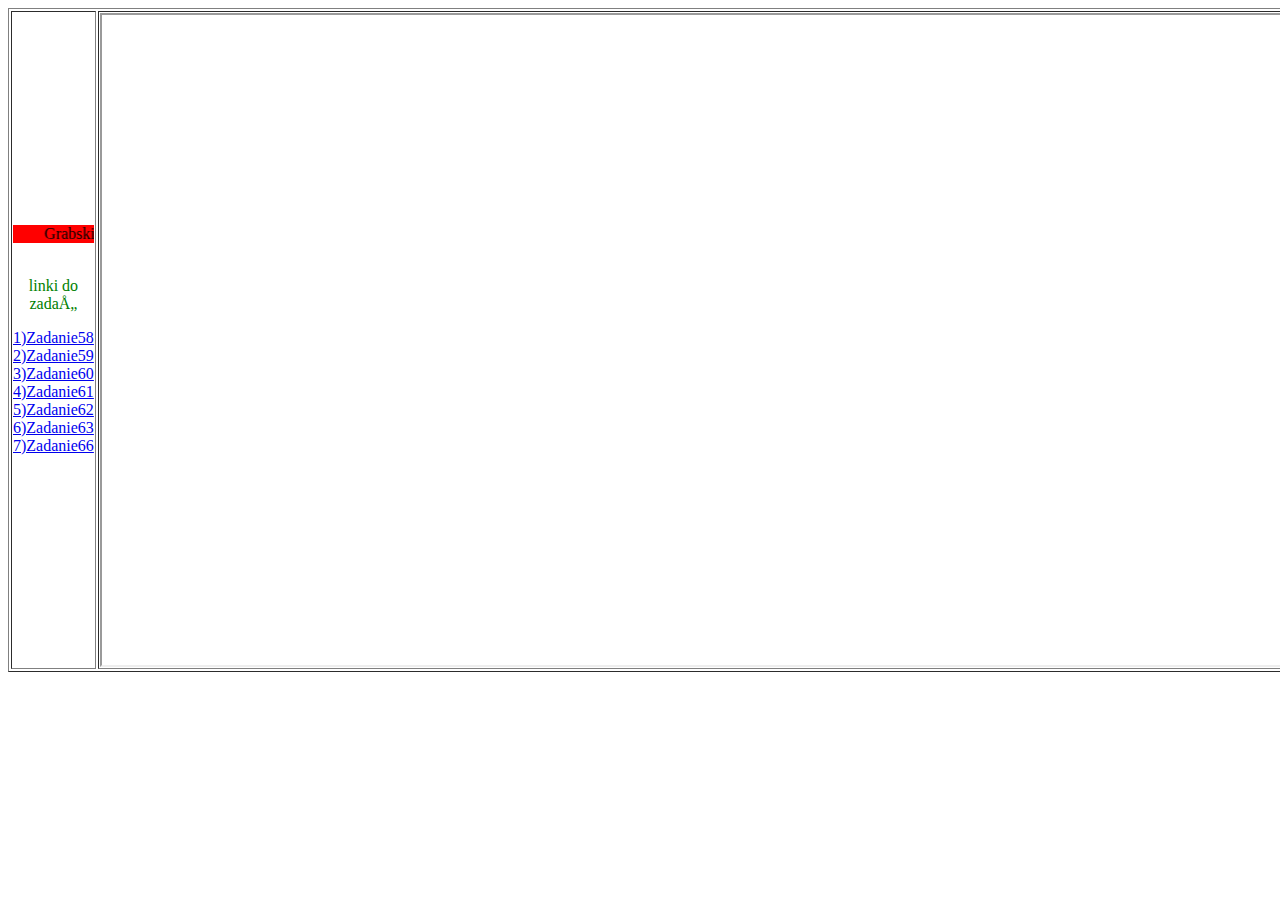
<file: index.html>
<html>
<head>
<META HTTP-EQUIV="content-type" CONTENT="text/html;>
<meta charset="utf-8">
</head>
<body>
<table width=75% border="1" align="center">
<tr>
<td width=18% align=center>
<marquee bgcolor="red">Grabski</marquee> 
<br>
<br>
<p><font color="green">linki do zadań</font></p>
<a href="zadanie58_gra.html" target="strony">1)Zadanie58</a><br>
<a href="zadanie59_gra.html" target="strony">2)Zadanie59</a><br>
<a href="zadanie60_gra.html" target="strony">3)Zadanie60</a><br>
<a href="zadanie61_gra.html" target="strony">4)Zadanie61</a><br>
<a href="zadanie62_gra.html" target="strony">5)Zadanie62</a><br>
<a href="zadanie63_gra.html" target="strony">6)Zadanie63</a><br>
<a href="zadanie66_gra.html" target="strony">7)Zadanie66</a><br>
</td>
<td align=center><iframe width=1500 height=650 name="strony" border="0"></iframe>
</td>
<td width=18% align=center>
<p><font color="green">linki do kodów zadań</font></p>
<a href="zadanie59_kod_gra.html" target="strony">1)Zadanie59_kod</a><br>
<a href="zadanie60_kod_gra.html" target="strony">2)Zadanie60_kod</a><br>
<a href="zadanie61_kod_gra.html" target="strony">3)Zadanie61_kod</a><br>
<a href="zadanie62_kod_gra.html" target="strony">4)Zadanie62_kod</a><br>
</td>
</tr>
</table>
</body>
</html>
</file>
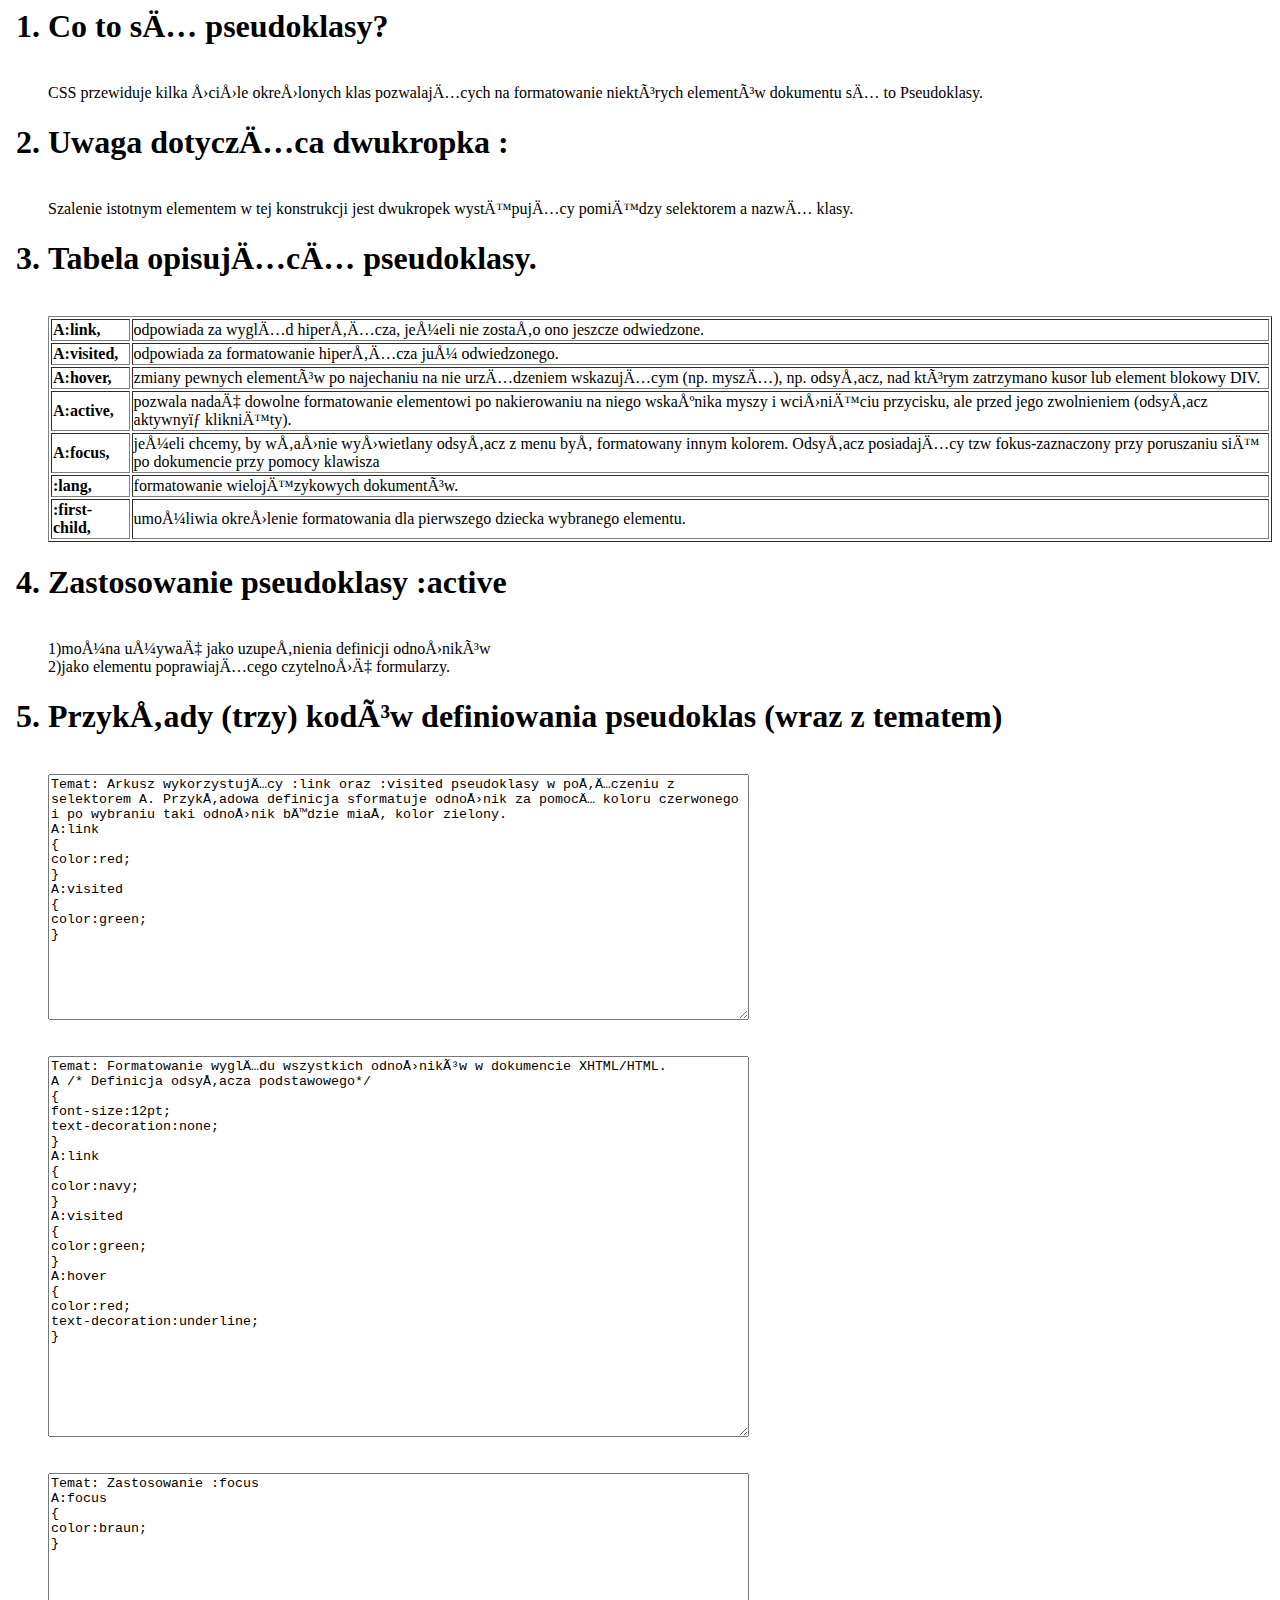
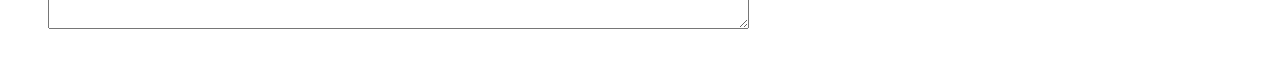
<file: zadanie58_gra.html>
<html>
<head>
<META HTTP-EQUIV="content-type" CONTENT="text/html charset="utf-8";>
</head>
<body>
<ol>
<h1><li>Co to są pseudoklasy?</h1><br>
CSS przewiduje kilka ściśle określonych klas pozwalających na formatowanie niektórych elementów dokumentu są to Pseudoklasy.</li>
<h1><li>Uwaga dotycząca dwukropka :</h1><br>
Szalenie istotnym elementem w tej konstrukcji jest dwukropek występujący pomiędzy selektorem a nazwą klasy.</li>
<h1><li>Tabela opisującą pseudoklasy.</h1><br>
<table border="1">
<tr>
<td><b>A:link,</b></td><td>odpowiada za wygląd hiperłącza, jeżeli nie zostało ono jeszcze odwiedzone.</td>
</tr>
<tr>
<td><b>A:visited,</b></td><td>odpowiada za formatowanie hiperłącza już odwiedzonego.</td>
</tr>
<tr>
<td><b>A:hover,</b></td><td>zmiany pewnych elementów po najechaniu na nie urządzeniem wskazującym (np. myszą), np. odsyłacz, nad którym zatrzymano kusor lub element blokowy DIV.
</td>
</tr>
<tr>
<td><b>A:active,</b></td><td>pozwala nadać dowolne formatowanie elementowi po nakierowaniu na niego wskaźnika myszy i wciśnięciu przycisku, ale przed jego zwolnieniem (odsyłacz aktywnykliknięty).</td>
</tr>
<tr>
<td><b>A:focus,</b></td><td>jeżeli chcemy, by właśnie wyświetlany odsyłacz z menu był formatowany innym kolorem. Odsyłacz posiadający tzw fokus-zaznaczony przy poruszaniu się po dokumencie przy pomocy klawisza</td>
</tr>
<tr>
<td><b>:lang,</b></td><td>formatowanie wielojęzykowych dokumentów.</td>
</tr>
<tr>
<td><b>:first-child,</b></td><td>umożliwia określenie formatowania dla pierwszego dziecka wybranego elementu.</td>
</tr>
</table></li>
<h1><li>Zastosowanie pseudoklasy :active</h1><br>
1)można używać jako uzupełnienia definicji odnośników<br>
2)jako elementu poprawiającego czytelność formularzy.</li>
<h1><li>Przykłady (trzy) kodów definiowania pseudoklas (wraz z tematem)</h1><br>
<textarea cols="85" rows="16">
Temat: Arkusz wykorzystujący :link oraz :visited pseudoklasy w połączeniu z selektorem A. Przykładowa definicja sformatuje odnośnik za pomocą koloru czerwonego i po wybraniu taki odnośnik będzie miał kolor zielony.
A:link
{
color:red;
}
A:visited
{
color:green;
}
</textarea><br><br><br>
<textarea cols="85" rows="25">
Temat: Formatowanie wyglądu wszystkich odnośników w dokumencie XHTML/HTML.
A /* Definicja odsyłacza podstawowego*/
{
font-size:12pt;
text-decoration:none;
}
A:link
{
color:navy;
}
A:visited
{
color:green;
}
A:hover
{
color:red;
text-decoration:underline;
}
</textarea><br><br><br>
<textarea cols="85" rows="10">
Temat: Zastosowanie :focus
A:focus
{
color:braun;
}
</textarea><br><br><br></li>
</ol>
</body>
</html>
</file>
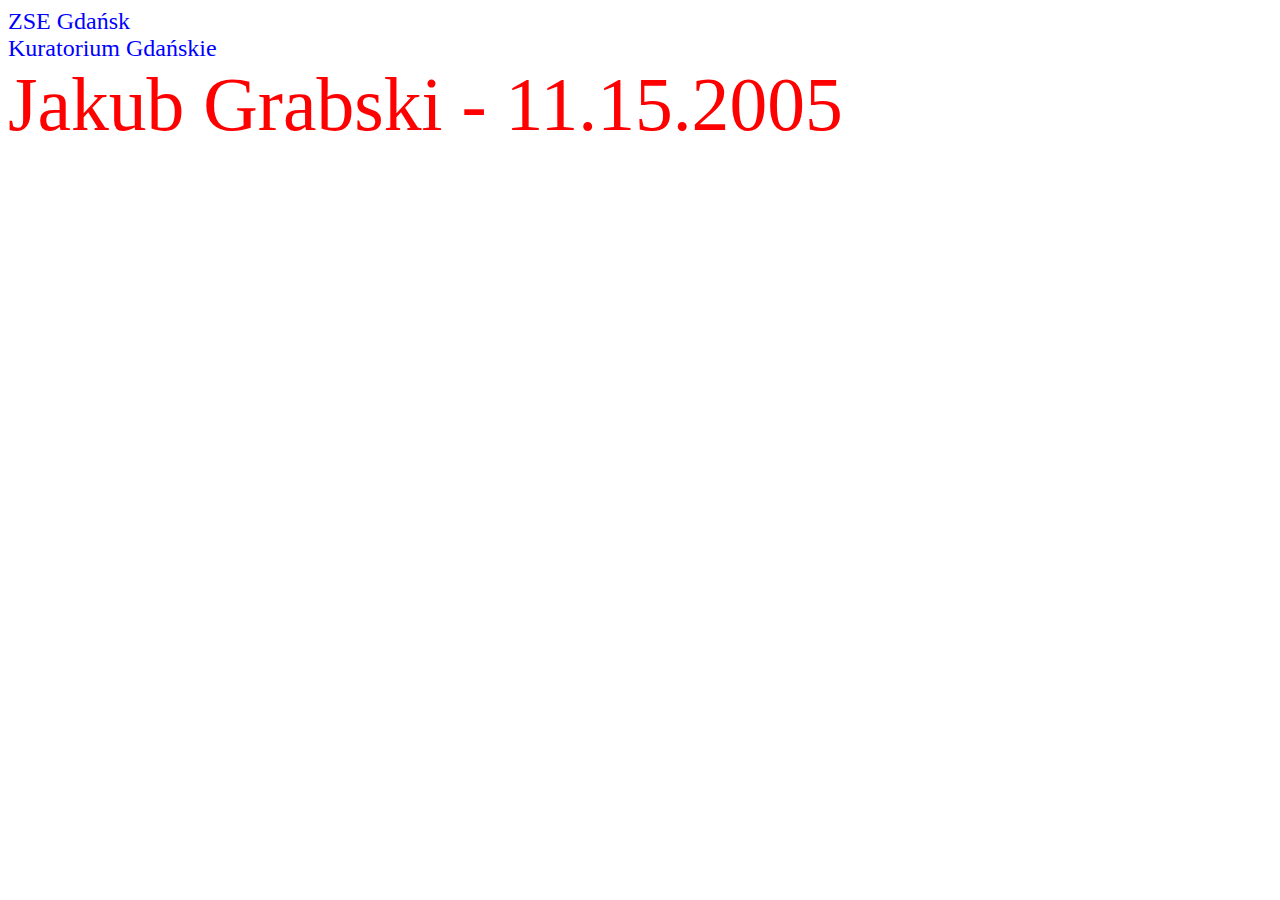
<file: zadanie59_gra.html>
<!DOCTYPE html>
<html>
<head>
	<title>Moja strona</title>
	<link rel="stylesheet" type="text/css" href="zadanie59_grab.css">
</head>
<body>
    <a href="https://zse.edu.gdansk.pl/pl">ZSE Gdańsk</a><br>
	<a href="https://www.kuratorium.gda.pl">Kuratorium Gdańskie</a><br>
	<div style="color: red; font-size: 2cm;">
		Jakub Grabski - 11.15.2005
	</div>
</body>
</html>
<!–Właściwość text-decoration definiuje dekorację tekstu w linku. Wartością none usuwa podkreślenie i inne dekoracje. Wartość underline dodaje podkreślenie do tekstu.
Jakub Grabski –>
</file>
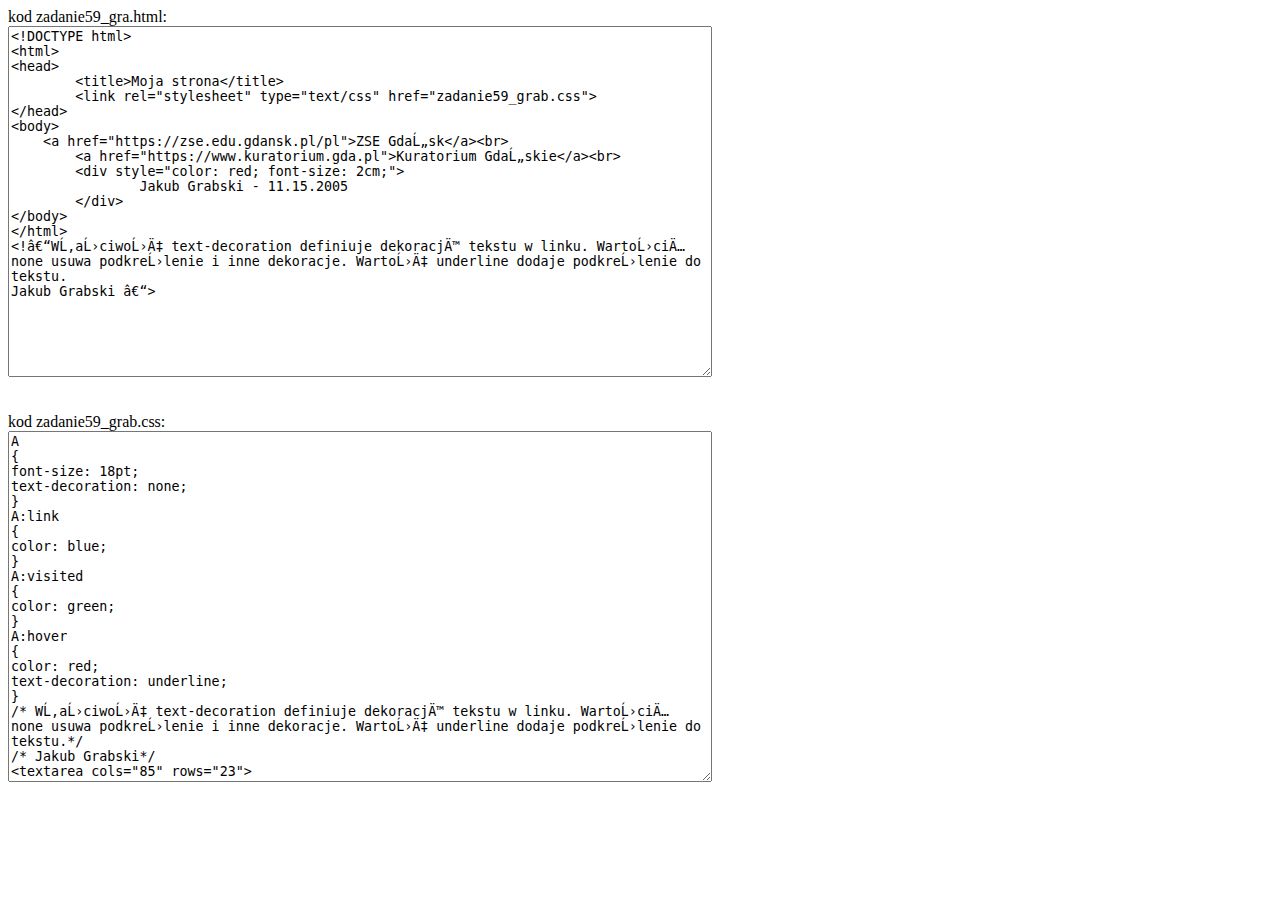
<file: zadanie59_kod_gra.html>
<html>
<head>
<META HTTP-EQUIV="content-type" CONTENT="text/html;charset="utf-8">
</head>
<body>
kod zadanie59_gra.html:<br>
<textarea cols="85" rows="23">
<!DOCTYPE html>
<html>
<head>
	<title>Moja strona</title>
	<link rel="stylesheet" type="text/css" href="zadanie59_grab.css">
</head>
<body>
    <a href="https://zse.edu.gdansk.pl/pl">ZSE Gdańsk</a><br>
	<a href="https://www.kuratorium.gda.pl">Kuratorium Gdańskie</a><br>
	<div style="color: red; font-size: 2cm;">
		Jakub Grabski - 11.15.2005
	</div>
</body>
</html>
<!–Właściwość text-decoration definiuje dekorację tekstu w linku. Wartością none usuwa podkreślenie i inne dekoracje. Wartość underline dodaje podkreślenie do tekstu.
Jakub Grabski –>
</textarea><br><br><br>
kod zadanie59_grab.css:<br>
<textarea cols="85" rows="23">
A 
{
font-size: 18pt;
text-decoration: none;
}
A:link 
{
color: blue;
}
A:visited 
{
color: green;
}
A:hover 
{
color: red;
text-decoration: underline;
}
/* Właściwość text-decoration definiuje dekorację tekstu w linku. Wartością none usuwa podkreślenie i inne dekoracje. Wartość underline dodaje podkreślenie do tekstu.*/
/* Jakub Grabski*/
<textarea cols="85" rows="23">
</file>
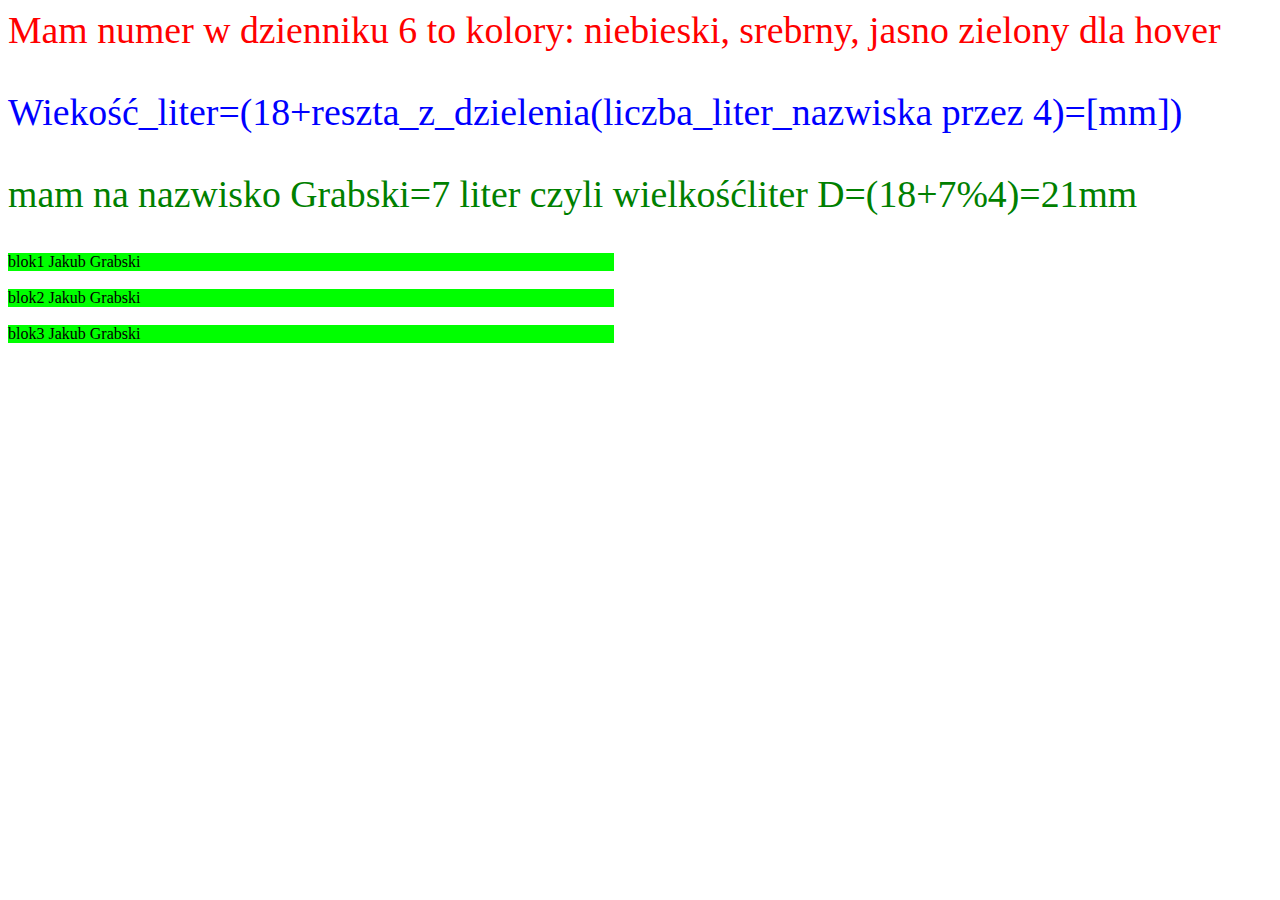
<file: zadanie60_gra.html>
﻿<html>
<head>
 <title>demonstracja hover</title>
 <meta http-equiv="Content-Type" content="text/html; charset=UTF-8" />
 <link rel="stylesheet" type="text/css" href="zadanie60_grab.css">
</head>
<body>
 <p style="color:red;font-size:10mm"> Mam numer w dzienniku 6 to kolory: niebieski, srebrny, jasno zielony dla hover</p>
 <p style="color:blue;font-size:10mm">Wiekość_liter=(18+reszta_z_dzielenia(liczba_liter_nazwiska przez 4)=[mm])</p>
 <p style="color:green;font-size:10mm">mam na nazwisko Grabski=7 liter czyli wielkośćliter D=(18+7%4)=21mm </p>
 <div id= "blok1_grabski"> blok1 Jakub Grabski</div><br>
 <div id= "blok2_grabski"> blok2 Jakub Grabski </div><br>
 <div id= "blok3_grabski"> blok3 Jakub Grabski </div><br>
</body>
</html>
</file>
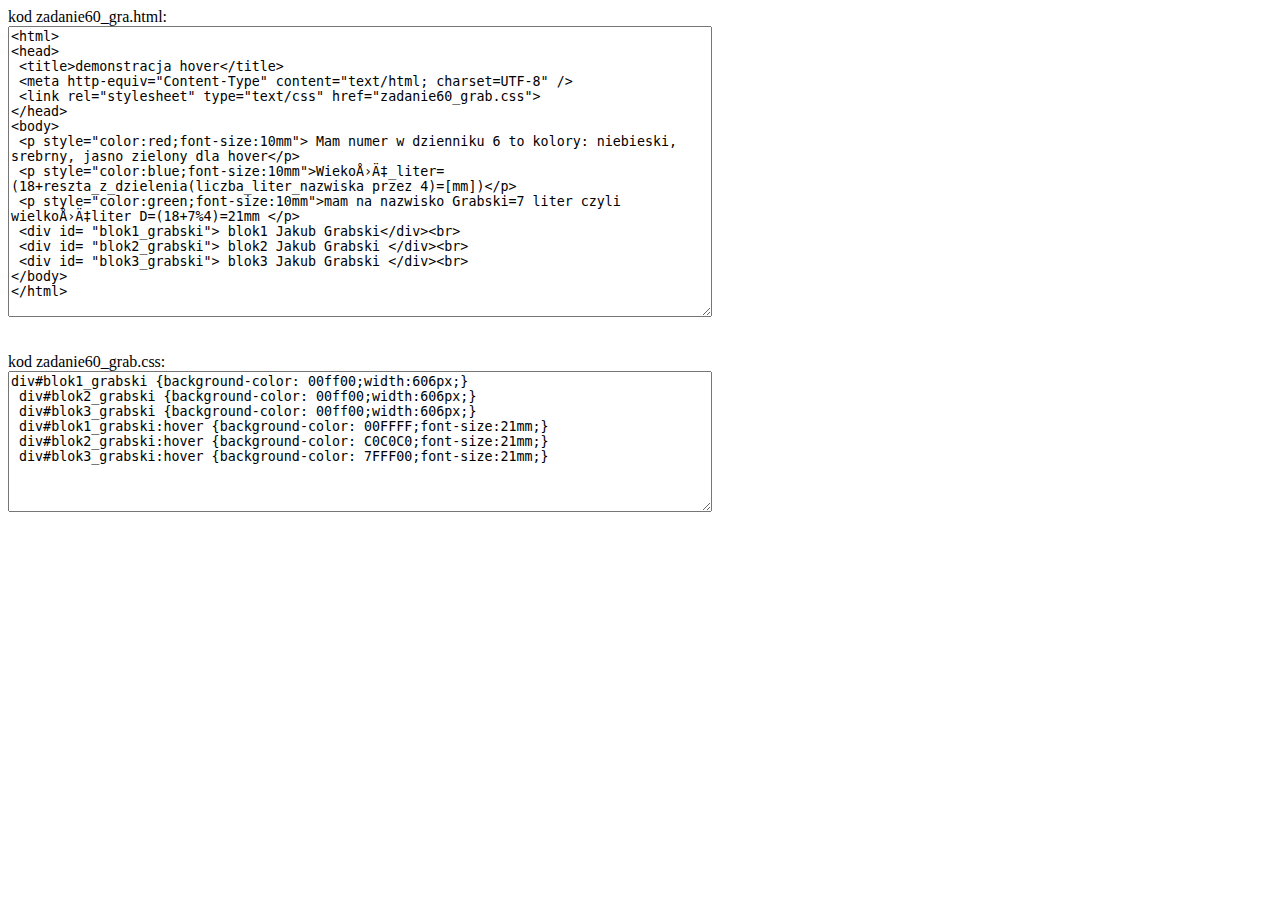
<file: zadanie60_kod_gra.html>
<html>
<head>
<META HTTP-EQUIV="content-type" CONTENT="text/html;charset="utf-8">
</head>
<body>
kod zadanie60_gra.html:<br>
<textarea cols="85" rows="19">
<html>
<head>
 <title>demonstracja hover</title>
 <meta http-equiv="Content-Type" content="text/html; charset=UTF-8" />
 <link rel="stylesheet" type="text/css" href="zadanie60_grab.css">
</head>
<body>
 <p style="color:red;font-size:10mm"> Mam numer w dzienniku 6 to kolory: niebieski, srebrny, jasno zielony dla hover</p>
 <p style="color:blue;font-size:10mm">Wiekość_liter=(18+reszta_z_dzielenia(liczba_liter_nazwiska przez 4)=[mm])</p>
 <p style="color:green;font-size:10mm">mam na nazwisko Grabski=7 liter czyli wielkośćliter D=(18+7%4)=21mm </p>
 <div id= "blok1_grabski"> blok1 Jakub Grabski</div><br>
 <div id= "blok2_grabski"> blok2 Jakub Grabski </div><br>
 <div id= "blok3_grabski"> blok3 Jakub Grabski </div><br>
</body>
</html>
</textarea><br><br><br>
kod zadanie60_grab.css:<br>
<textarea cols="85" rows="9">
div#blok1_grabski {background-color: 00ff00;width:606px;}
 div#blok2_grabski {background-color: 00ff00;width:606px;}
 div#blok3_grabski {background-color: 00ff00;width:606px;}
 div#blok1_grabski:hover {background-color: 00FFFF;font-size:21mm;}
 div#blok2_grabski:hover {background-color: C0C0C0;font-size:21mm;}
 div#blok3_grabski:hover {background-color: 7FFF00;font-size:21mm;}
</textarea><br><br><br>
</file>
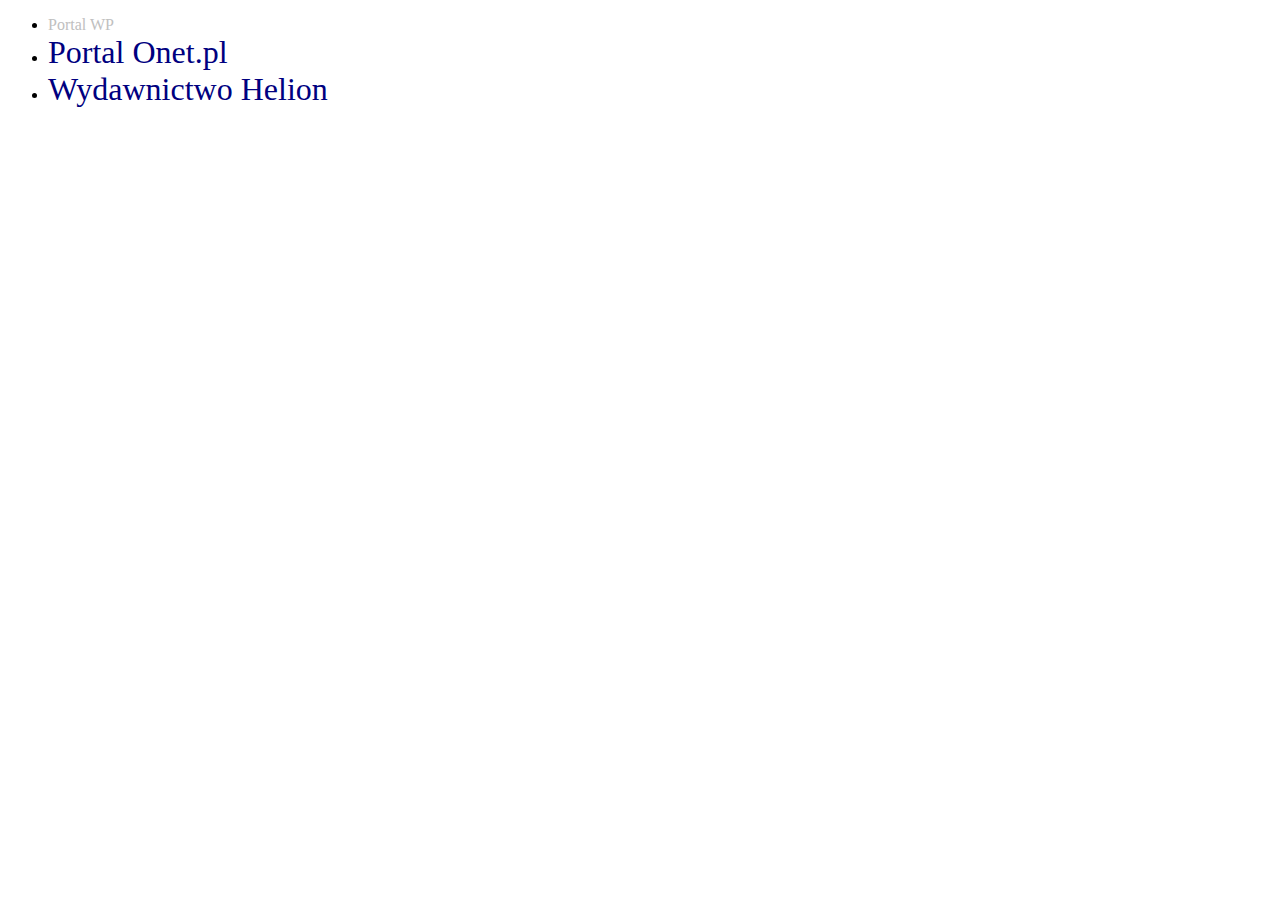
<file: zadanie61_gra.html>
<!DOCTYPE html>
<html>
<head>
	<meta charset="UTF-8">
	<link rel="stylesheet" type="text/css" href="zadanie61_grab.css">
</head>
<body>
	<ul>
		<li><a href="http://www.zse.gda.pl" class="maly">Portal WP</a></li>
		<li><a href="http://onet.pl">Portal Onet.pl</a></li>
		<li><a href="http://helion.pl">Wydawnictwo Helion</a></li>
	</ul>
</body>
</html>
<!–Jakub Grabski –>
</file>
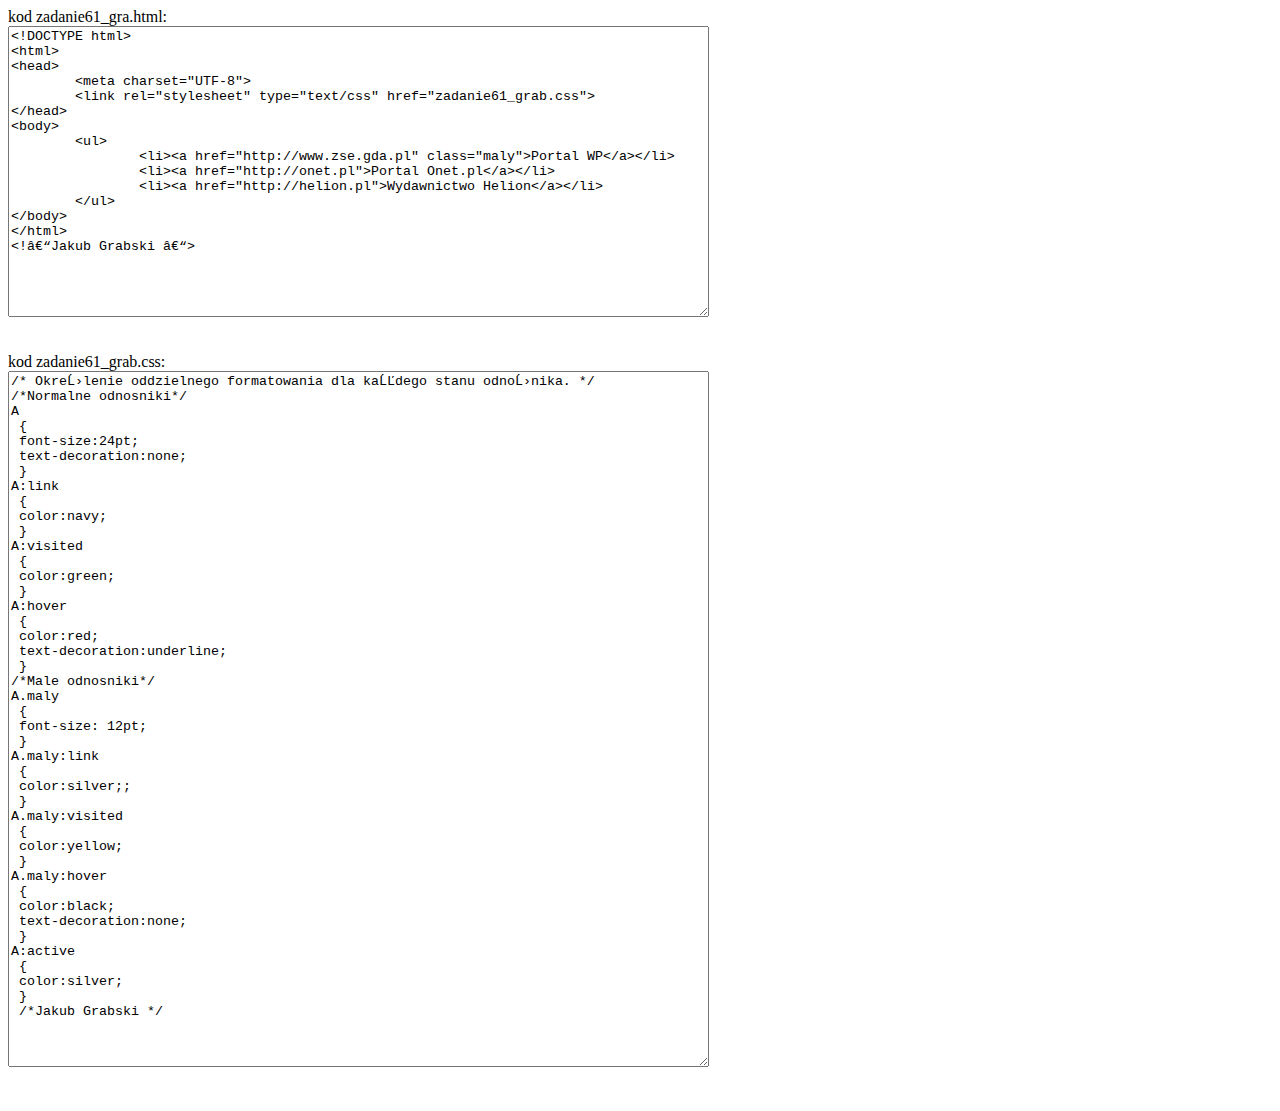
<file: zadanie61_kod_gra.html>
<html>
<head>
<META HTTP-EQUIV="content-type" CONTENT="text/html;charset="utf-8">
</head>
<body>
kod zadanie61_gra.html:<br>
<textarea cols="85" rows="19">
<!DOCTYPE html>
<html>
<head>
	<meta charset="UTF-8">
	<link rel="stylesheet" type="text/css" href="zadanie61_grab.css">
</head>
<body>
	<ul>
		<li><a href="http://www.zse.gda.pl" class="maly">Portal WP</a></li>
		<li><a href="http://onet.pl">Portal Onet.pl</a></li>
		<li><a href="http://helion.pl">Wydawnictwo Helion</a></li>
	</ul>
</body>
</html>
<!–Jakub Grabski –>
</textarea><br><br><br>
kod zadanie61_grab.css:<br>
<textarea cols="85" rows="46">
/* Określenie oddzielnego formatowania dla każdego stanu odnośnika. */
/*Normalne odnosniki*/
A
 {
 font-size:24pt;
 text-decoration:none;
 }
A:link
 {
 color:navy;
 }
A:visited
 {
 color:green;
 }
A:hover
 {
 color:red;
 text-decoration:underline;
 }
/*Male odnosniki*/
A.maly
 {
 font-size: 12pt;
 }
A.maly:link
 {
 color:silver;;
 }
A.maly:visited
 {
 color:yellow;
 }
A.maly:hover
 {
 color:black;
 text-decoration:none;
 }
A:active
 {
 color:silver;
 }
 /*Jakub Grabski */
 </textarea><br><br><br>
</file>
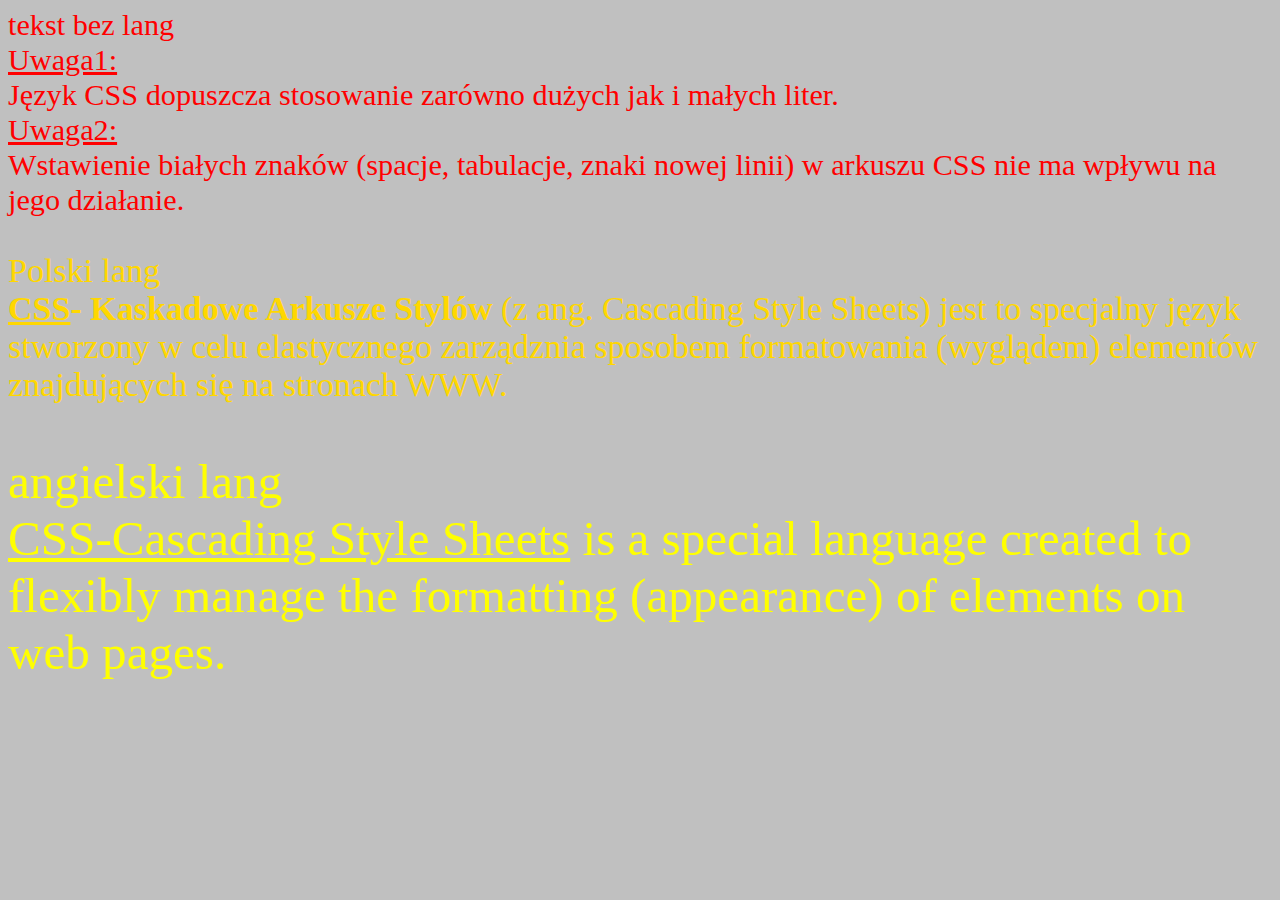
<file: zadanie62_gra.html>
<html>
<head>
<meta http-equiv="Content-Type" content="text/html; charset=UTF-8" />
<link rel="Stylesheet" type="text/css" href="zadanie_62.css" />
</head>
<body style="background-color: silver">
<p>tekst bez lang <br>
<u>Uwaga1:</u><br>
Język CSS dopuszcza stosowanie zarówno dużych jak i małych liter.<br>
<u>Uwaga2:</u><br>
Wstawienie białych znaków (spacje, tabulacje, znaki nowej linii) w arkuszu CSS nie ma wpływu na jego działanie.</p>
<p lang="pl">Polski lang<br>
<b><u>CSS</u>- Kaskadowe Arkusze Stylów</b> (z ang. Cascading Style Sheets) jest to specjalny język stworzony w celu elastycznego zarządznia sposobem formatowania (wyglądem) elementów znajdujących się na stronach WWW.</p>
<p lang="en">angielski lang<br>
<u>CSS-Cascading Style Sheets</u> is a special language created to flexibly manage the formatting (appearance) of elements on web pages.</p>
</body>
</html>
</file>
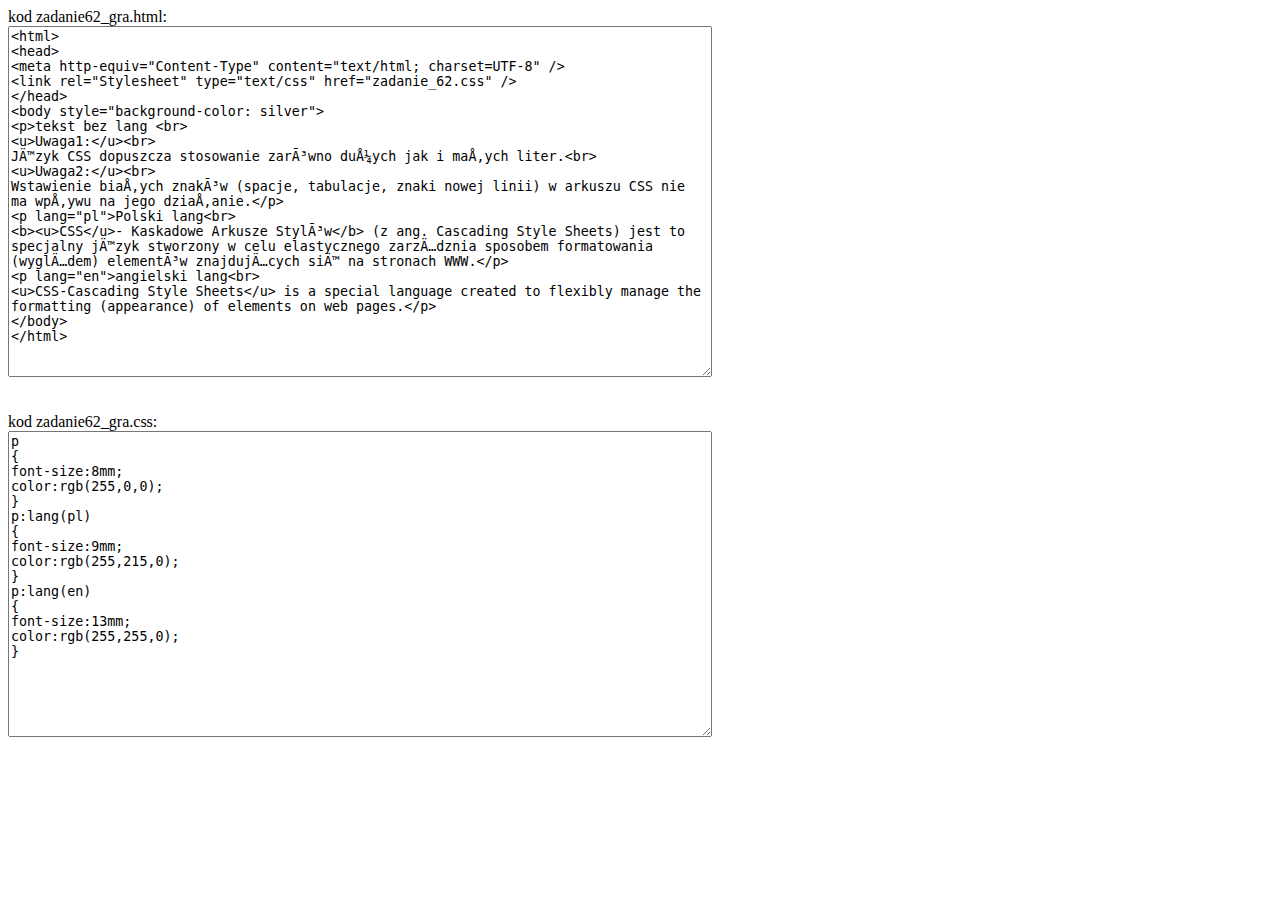
<file: zadanie62_kod_gra.html>
<html>
<head>
<META HTTP-EQUIV="content-type" CONTENT="text/html;charset="utf-8">
</head>
<body>
kod zadanie62_gra.html:<br>
<textarea cols="85" rows="23">
<html>
<head>
<meta http-equiv="Content-Type" content="text/html; charset=UTF-8" />
<link rel="Stylesheet" type="text/css" href="zadanie_62.css" />
</head>
<body style="background-color: silver">
<p>tekst bez lang <br>
<u>Uwaga1:</u><br>
Język CSS dopuszcza stosowanie zarówno dużych jak i małych liter.<br>
<u>Uwaga2:</u><br>
Wstawienie białych znaków (spacje, tabulacje, znaki nowej linii) w arkuszu CSS nie ma wpływu na jego działanie.</p>
<p lang="pl">Polski lang<br>
<b><u>CSS</u>- Kaskadowe Arkusze Stylów</b> (z ang. Cascading Style Sheets) jest to specjalny język stworzony w celu elastycznego zarządznia sposobem formatowania (wyglądem) elementów znajdujących się na stronach WWW.</p>
<p lang="en">angielski lang<br>
<u>CSS-Cascading Style Sheets</u> is a special language created to flexibly manage the formatting (appearance) of elements on web pages.</p>
</body>
</html>
</textarea><br><br><br>
kod zadanie62_gra.css:<br>
<textarea cols="85" rows="20">
p
{
font-size:8mm;
color:rgb(255,0,0);
}
p:lang(pl)
{
font-size:9mm;
color:rgb(255,215,0);
}
p:lang(en)
{
font-size:13mm;
color:rgb(255,255,0);
}
</textarea><br><br><br>
</file>
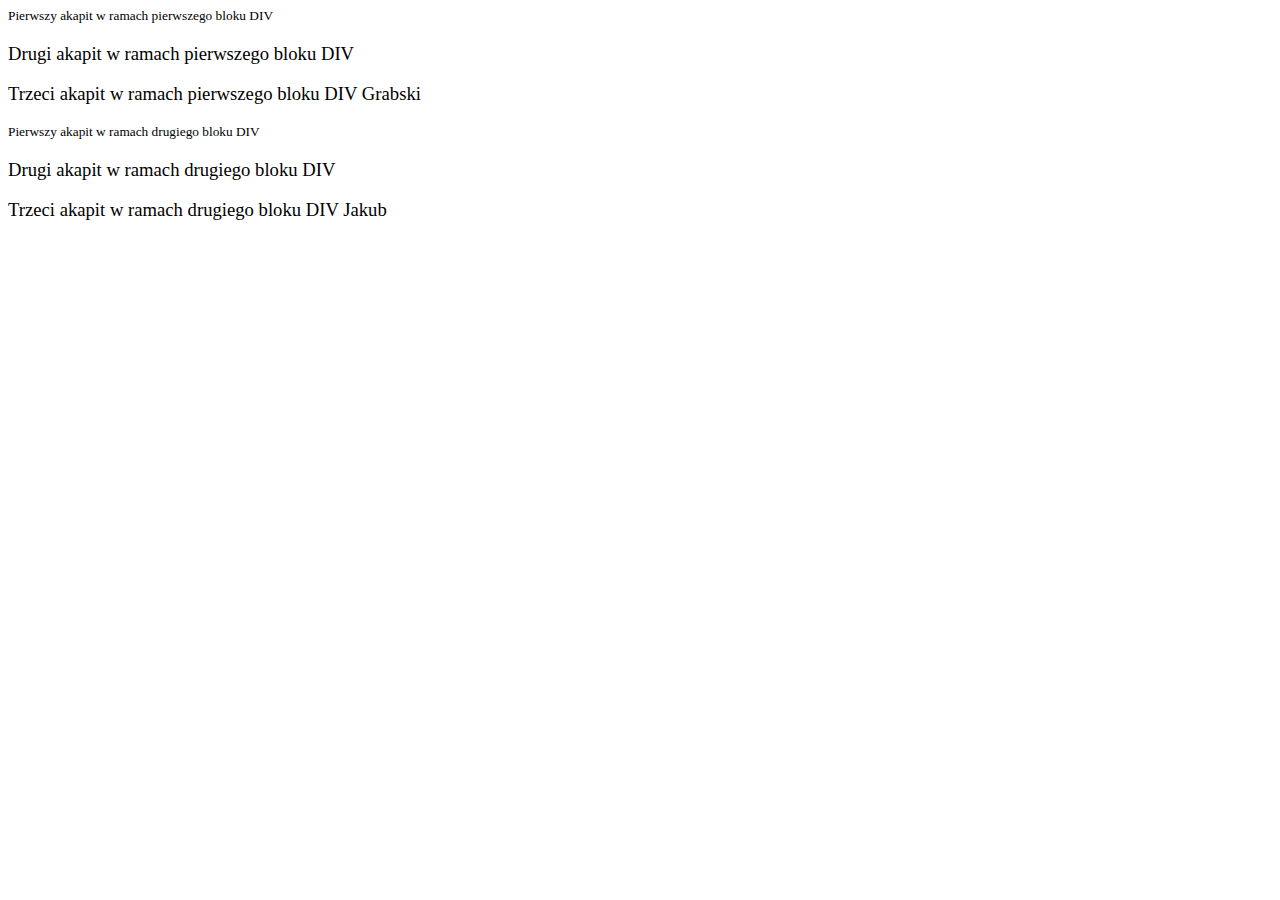
<file: zadanie63_gra.html>
<html>
<head>
<meta http-equiv="Content-Type" content="text/html; charset=UTF-8" />
<link rel="Stylesheet" type="text/css" href="zadanie_63.css" />
</head>
<body>
<div>
<p>Pierwszy akapit w ramach pierwszego bloku DIV</p>
<p>Drugi akapit w ramach pierwszego bloku DIV</p>
<p>Trzeci akapit w ramach pierwszego bloku DIV Grabski</p>
</div>
<div>
<p>Pierwszy akapit w ramach drugiego bloku DIV</p>
<p>Drugi akapit w ramach drugiego bloku DIV</p>
<p>Trzeci akapit w ramach drugiego bloku DIV Jakub</p>
</div>
</body>
</html>
</file>
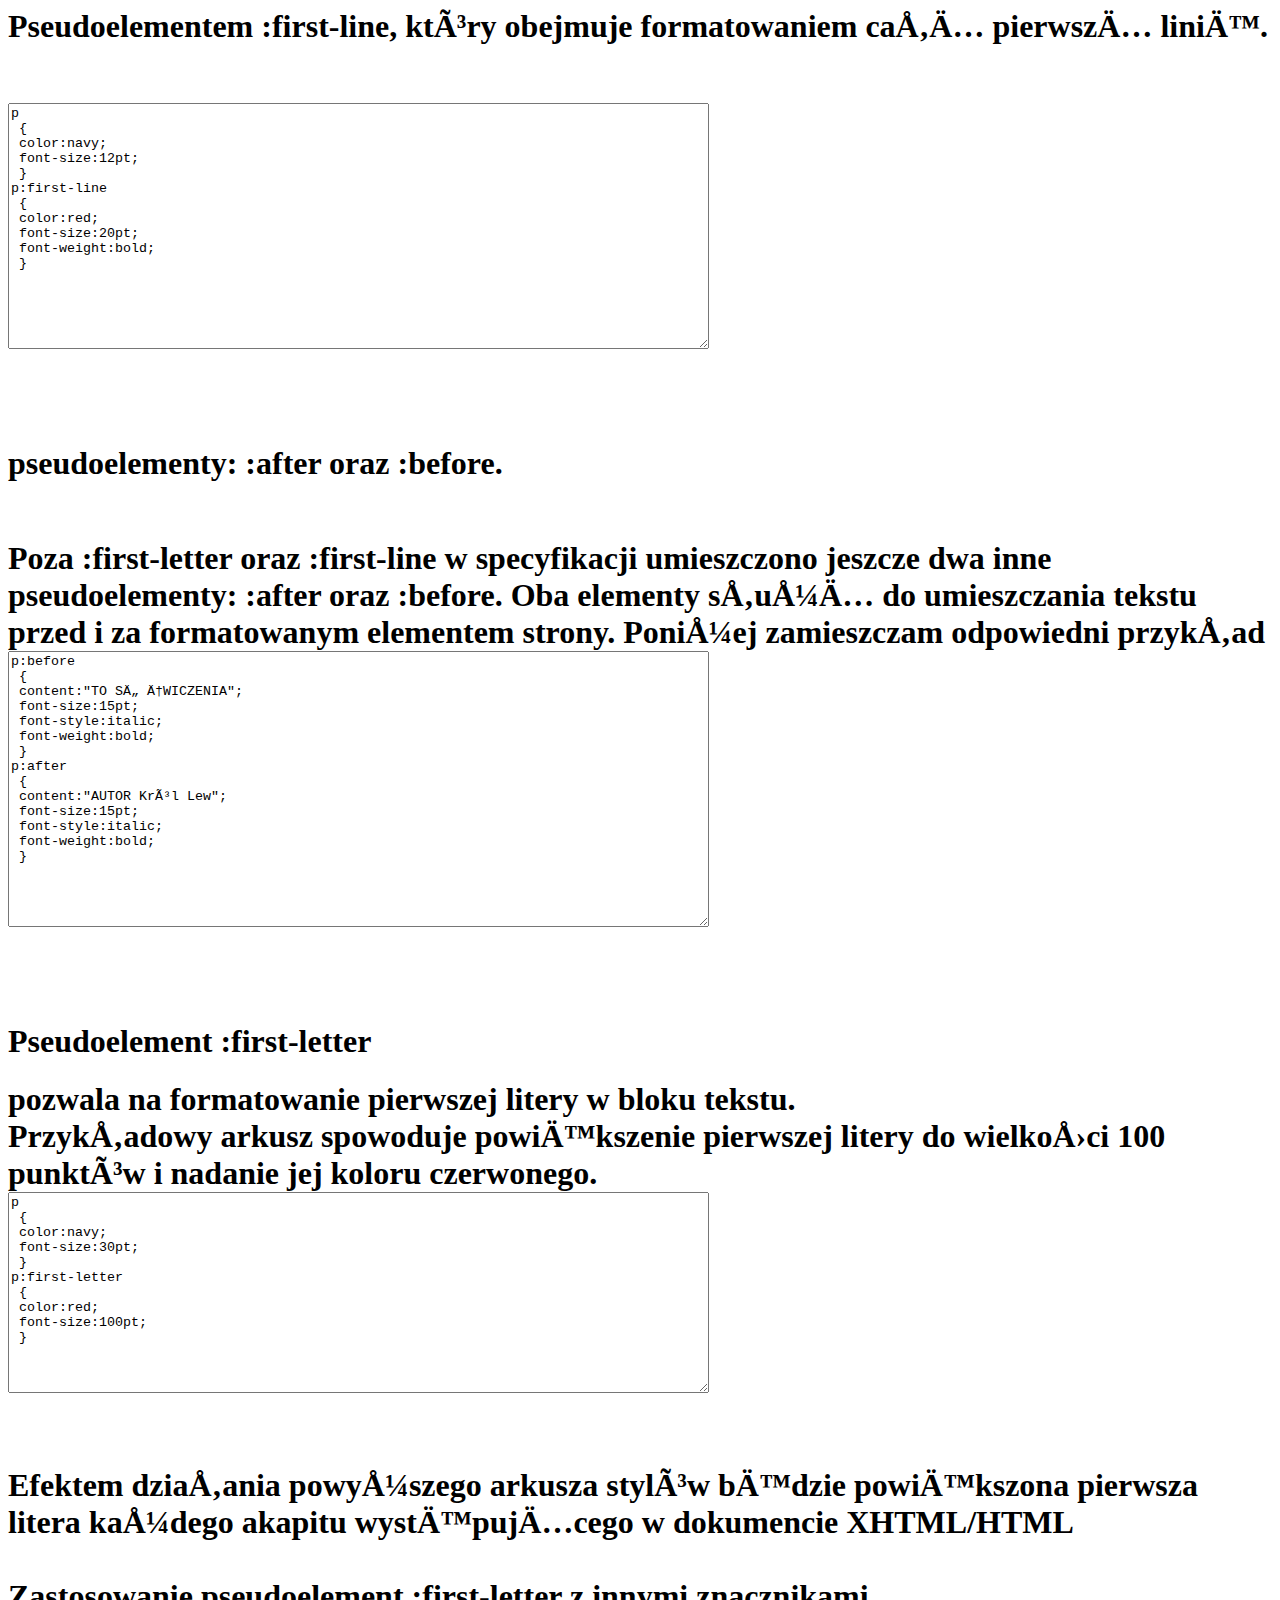
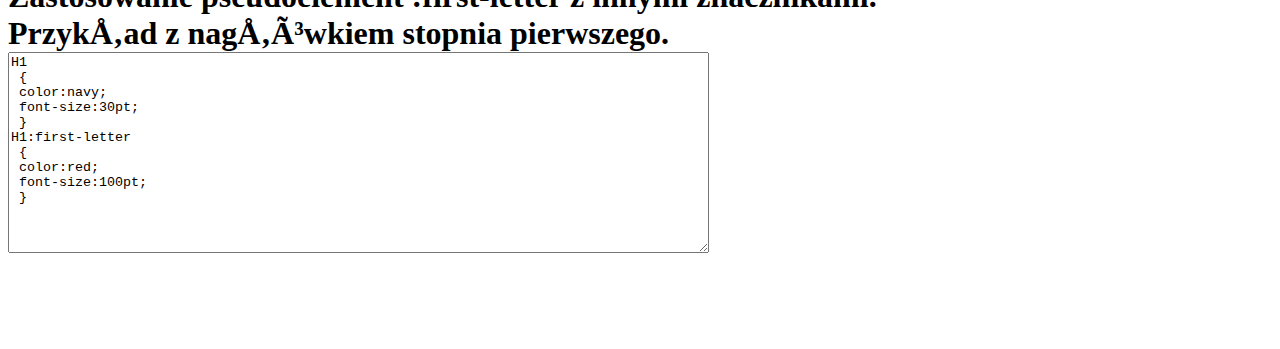
<file: zadanie66_gra.html>
<html>
<head>
<META HTTP-EQUIV="content-type" CONTENT="text/html charset="utf-8";>
</head>
<body>
<h1>Pseudoelementem :first-line, który obejmuje formatowaniem całą 
pierwszą linię.<h1><br>
<textarea cols="85" rows="16">
p
 {
 color:navy;
 font-size:12pt;
 }
p:first-line
 {
 color:red;
 font-size:20pt;
 font-weight:bold;
 }
 </textarea><br><br><br>
 <h1>pseudoelementy: :after oraz :before.<h1><br>
 Poza :first-letter oraz :first-line w specyfikacji umieszczono jeszcze dwa inne 
pseudoelementy: :after oraz :before. Oba elementy służą do umieszczania tekstu przed i za 
formatowanym elementem strony. Poniżej zamieszczam odpowiedni przykład<br>
<textarea cols="85" rows="18">
p:before
 {
 content:"TO SĄ ĆWICZENIA";
 font-size:15pt;
 font-style:italic; 
 font-weight:bold;
 }
p:after
 {
 content:"AUTOR Król Lew";
 font-size:15pt;
 font-style:italic;
 font-weight:bold;
 }
</textarea><br><br><br>
<h1>Pseudoelement :first-letter<h1> pozwala na formatowanie pierwszej litery w bloku 
tekstu. <br>
Przykładowy arkusz spowoduje powiększenie pierwszej litery do wielkości 100 punktów i 
nadanie jej koloru czerwonego.<br>
<textarea cols="85" rows="13">
p
 {
 color:navy;
 font-size:30pt;
 }
p:first-letter
 {
 color:red;
 font-size:100pt;
 }
 </textarea><br><br><br>
 Efektem działania powyższego arkusza stylów będzie powiększona pierwsza litera każdego 
akapitu występującego w dokumencie XHTML/HTML<br><br>
Zastosowanie pseudoelement :first-letter z innymi znacznikami.<br> 
Przykład z nagłówkiem stopnia pierwszego.<br>
<textarea cols="85" rows="13">
H1
 {
 color:navy;
 font-size:30pt;
 }
H1:first-letter
 {
 color:red;
 font-size:100pt;
 }
 </textarea><br><br><br>
 </body>
</html>
</file>
<file: zadanie59_grab.css>
A 
{
font-size: 18pt;
text-decoration: none;
}
A:link 
{
color: blue;
}
A:visited 
{
color: green;
}
A:hover 
{
color: red;
text-decoration: underline;
}
/* Właściwość text-decoration definiuje dekorację tekstu w linku. Wartością none usuwa podkreślenie i inne dekoracje. Wartość underline dodaje podkreślenie do tekstu.*/
/* Jakub Grabski*/
</file>
<file: zadanie60_grab.css>
div#blok1_grabski {background-color: 00ff00;width:606px;}
 div#blok2_grabski {background-color: 00ff00;width:606px;}
 div#blok3_grabski {background-color: 00ff00;width:606px;}
 div#blok1_grabski:hover {background-color: 00FFFF;font-size:21mm;}
 div#blok2_grabski:hover {background-color: C0C0C0;font-size:21mm;}
 div#blok3_grabski:hover {background-color: 7FFF00;font-size:21mm;}
</file>
<file: zadanie61_grab.css>
/* Określenie oddzielnego formatowania dla każdego stanu odnośnika. */
/*Normalne odnosniki*/
A
 {
 font-size:24pt;
 text-decoration:none;
 }
A:link
 {
 color:navy;
 }
A:visited
 {
 color:green;
 }
A:hover
 {
 color:red;
 text-decoration:underline;
 }
/*Male odnosniki*/
A.maly
 {
 font-size: 12pt;
 }
A.maly:link
 {
 color:silver;;
 }
A.maly:visited
 {
 color:yellow;
 }
A.maly:hover
 {
 color:black;
 text-decoration:none;
 }
A:active
 {
 color:silver;
 }
 /*Jakub Grabski */
</file>
<file: zadanie_62.css>
p
{
font-size:8mm;
color:rgb(255,0,0);
}
p:lang(pl)
{
font-size:9mm;
color:rgb(255,215,0);
}
p:lang(en)
{
font-size:13mm;
color:rgb(255,255,0);
}
</file>
<file: zadanie_63.css>
p
{
font-size:14pt;
}
p:first-child
{
font-size:10pt;
font-styl:italic;
}
</file>
